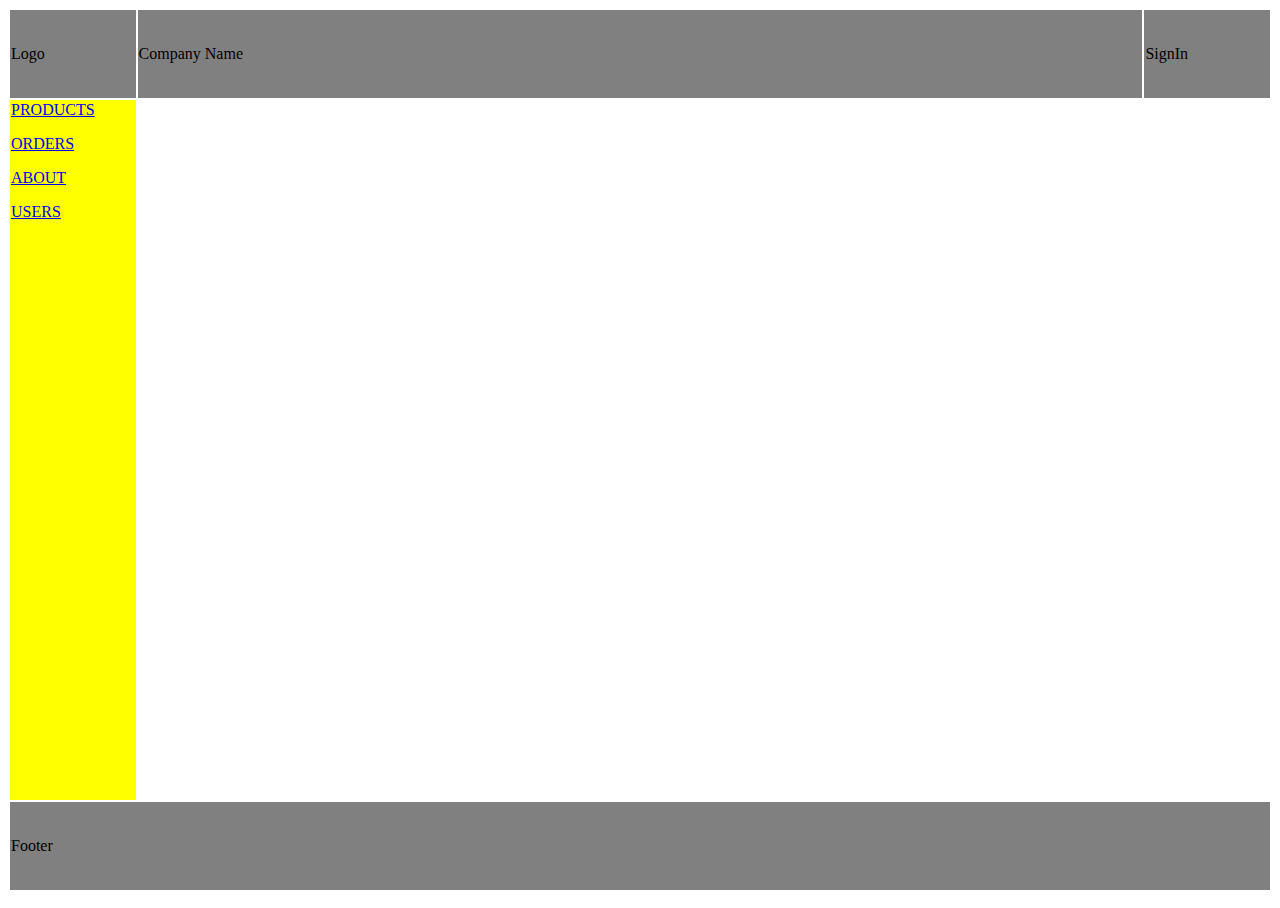
<file: ui/index.html>
<html>
<title>Product Web app </title>
<head>

</head>
<body>
    <p>
        <table border="0" height="100%" width="100%">
            <tr height="10%" bgcolor="grey">
                <td width="10%"> Logo</td>
                <td> Company Name</td>
                <td width="10%">SignIn</td>
            </tr>
            <tr>
                <td width="10%" bgcolor="yellow" valign="top">
                    <p><a href="product.html">PRODUCTS</a></p>
                    <p><a href="order.html">ORDERS</a></p>
                    <p><a href="https://www.ABC.com/">ABOUT</a></p>
                    <p><a href="https://www.ABC.com/">USERS</a></p>
    </td>
    <td colspan="2"></td>
    </tr>
    <tr height="10%" bgcolor="grey">
        <td colspan="3">Footer</td>
    </tr>
    </table>
    </p>

</body>
</file>
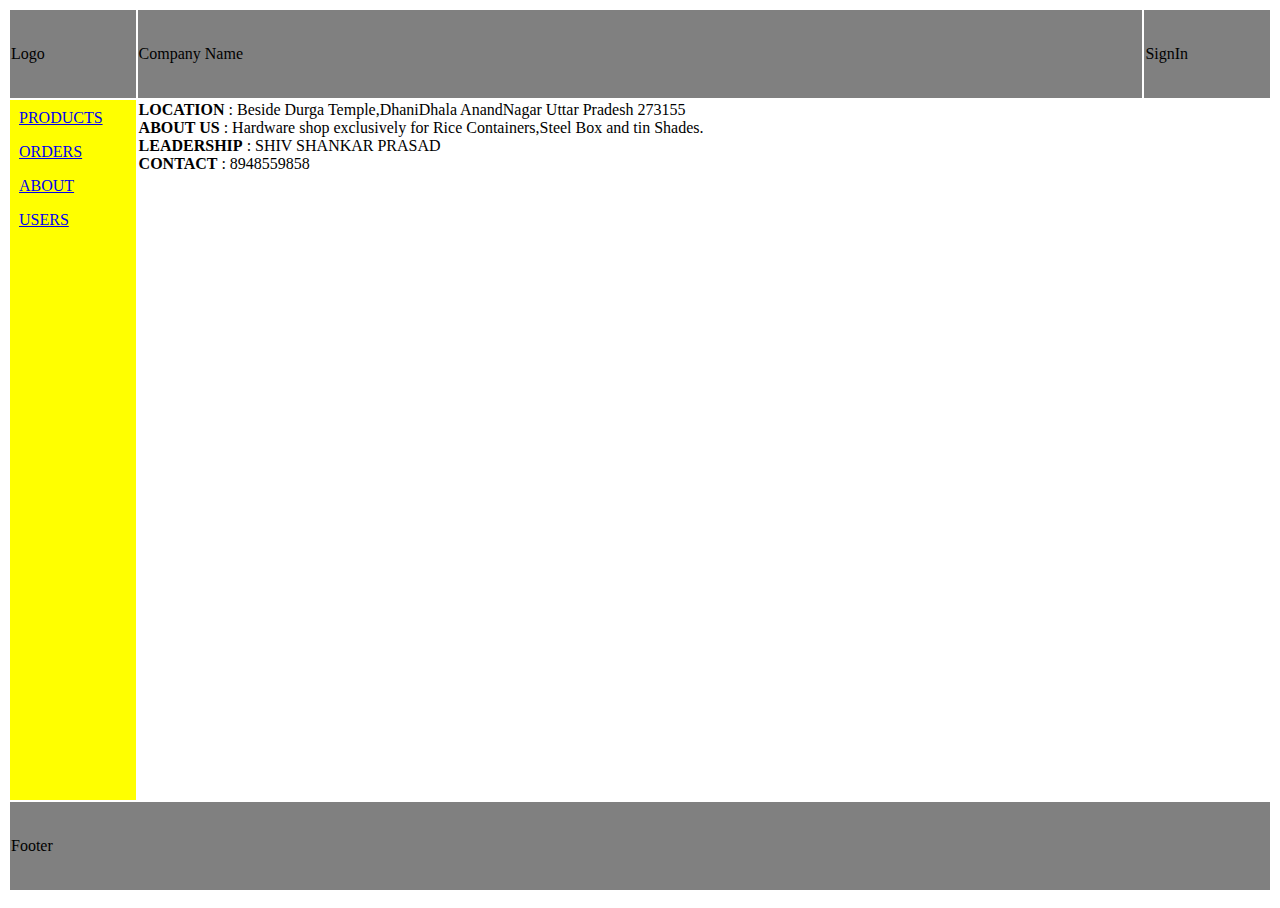
<file: ui/about.html>
<html>
<title>Product Web app </title>
<head>

</head>
<body>
    <p>
        <table border="0" height="100%" width="100%">
            <tr height="10%" bgcolor="grey">
                <td width="10%"> Logo</td>
                <td> Company Name</td>
                <td width="10%">SignIn</td>
            </tr>
            <tr>
                <td width="10%" bgcolor="yellow" valign="top">
                    <embed type="text/html" src="left_nav.html" height="100%" width="100%">
                </td>
    <td colspan="2" valign="top">
        <p align=left>
            <b>LOCATION</b> : Beside Durga Temple,DhaniDhala AnandNagar Uttar Pradesh 273155</br>
            <b>ABOUT US</b> : Hardware shop exclusively for Rice Containers,Steel Box and tin Shades.</br>
            <b>LEADERSHIP</b> : SHIV SHANKAR PRASAD</br>
            <b> CONTACT</b> : 8948559858</br>
        </p>
    </td>
    </tr>
    <tr height="10%" bgcolor="grey">
        <td colspan="3">Footer</td>
    </tr>
    </table>
    </p>
</body>
</file>
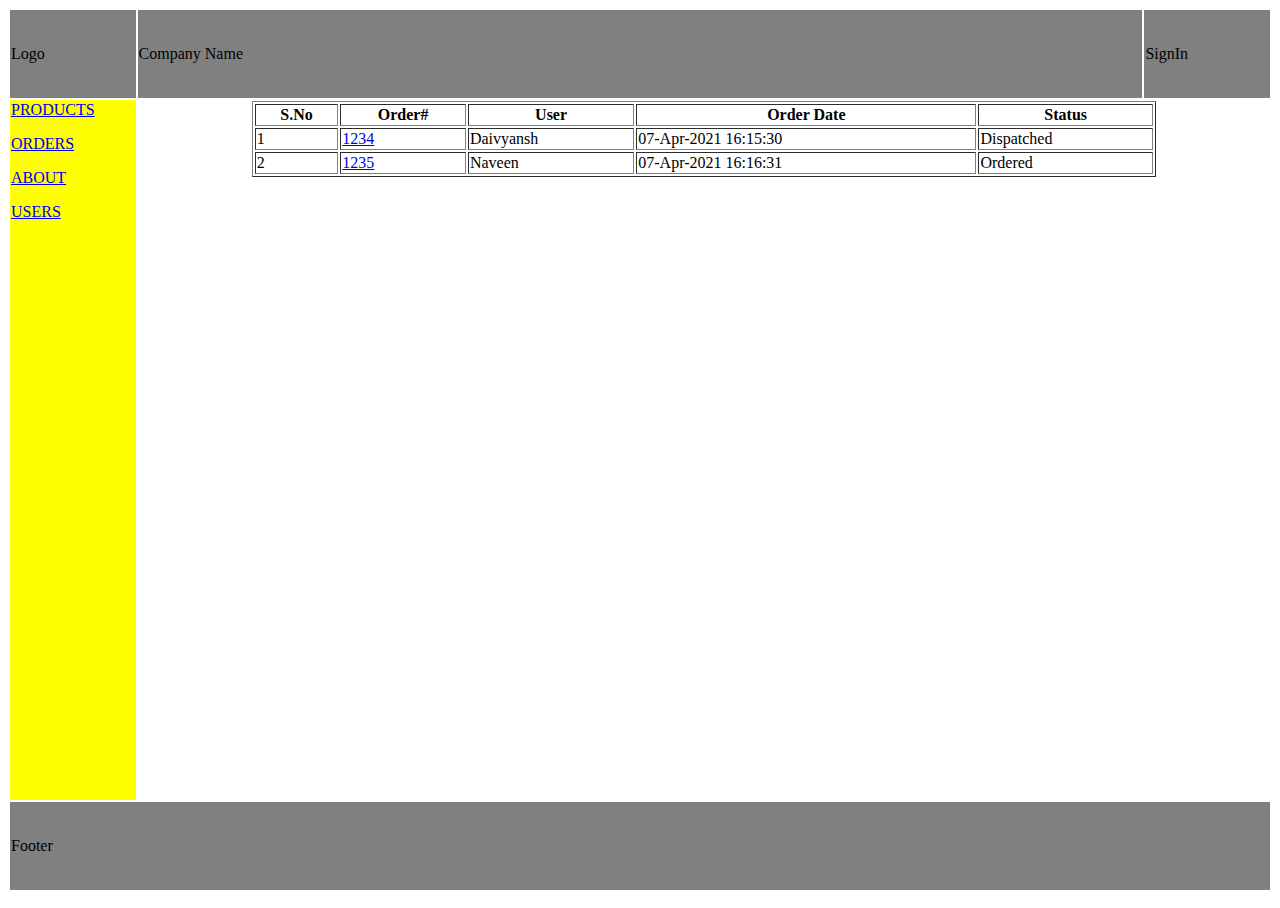
<file: ui/order.html>
<html>
<title>Product Web app </title>
<head>

</head>
<body>
    <p>
        <table border="0" height="100%" width="100%">
            <tr height="10%" bgcolor="grey">
                <td width="10%"> Logo</td>
                <td> Company Name</td>
                <td width="10%">SignIn</td>
            </tr>
            <tr>
                <td width="10%" bgcolor="yellow" valign="top">
                    <p><a href="product.html">PRODUCTS</a></p>
                    <p><a href="order.html">ORDERS</a></p>
                    <p><a href="https://www.ABC.com/">ABOUT</a></p>
                    <p><a href="https://www.ABC.com/">USERS</a></p>
               </td>
                <td colspan="2" valign="top">
                    <p align=center>
                        <table width="80%" border="1">
                            <tr>
                                <th>S.No</th>
                                <th>Order#</th>
                                <th>User</th>
                                <th>Order Date</th>
                                <th>Status</th>
                            </tr>
                            <tr>
                                <td>1</td>
                                <td><a href="#">1234</a></td>
                                <td>Daivyansh</td>
                                <td>07-Apr-2021 16:15:30</td>
                                <td>Dispatched</td>
                            </tr>
                            <tr>
                                <td>2</td>
                                <td><a href="#">1235</a></td>
                                <td>Naveen</td>
                                <td>07-Apr-2021 16:16:31</td>
                                <td>Ordered</td>
                            </tr>

                        </table>
                        
                    </p>
                </td>
            </tr>
            <tr height="10%" bgcolor="grey">
                <td colspan="3">Footer</td>
            </tr>
        </table>
    </p>
</body>
</file>
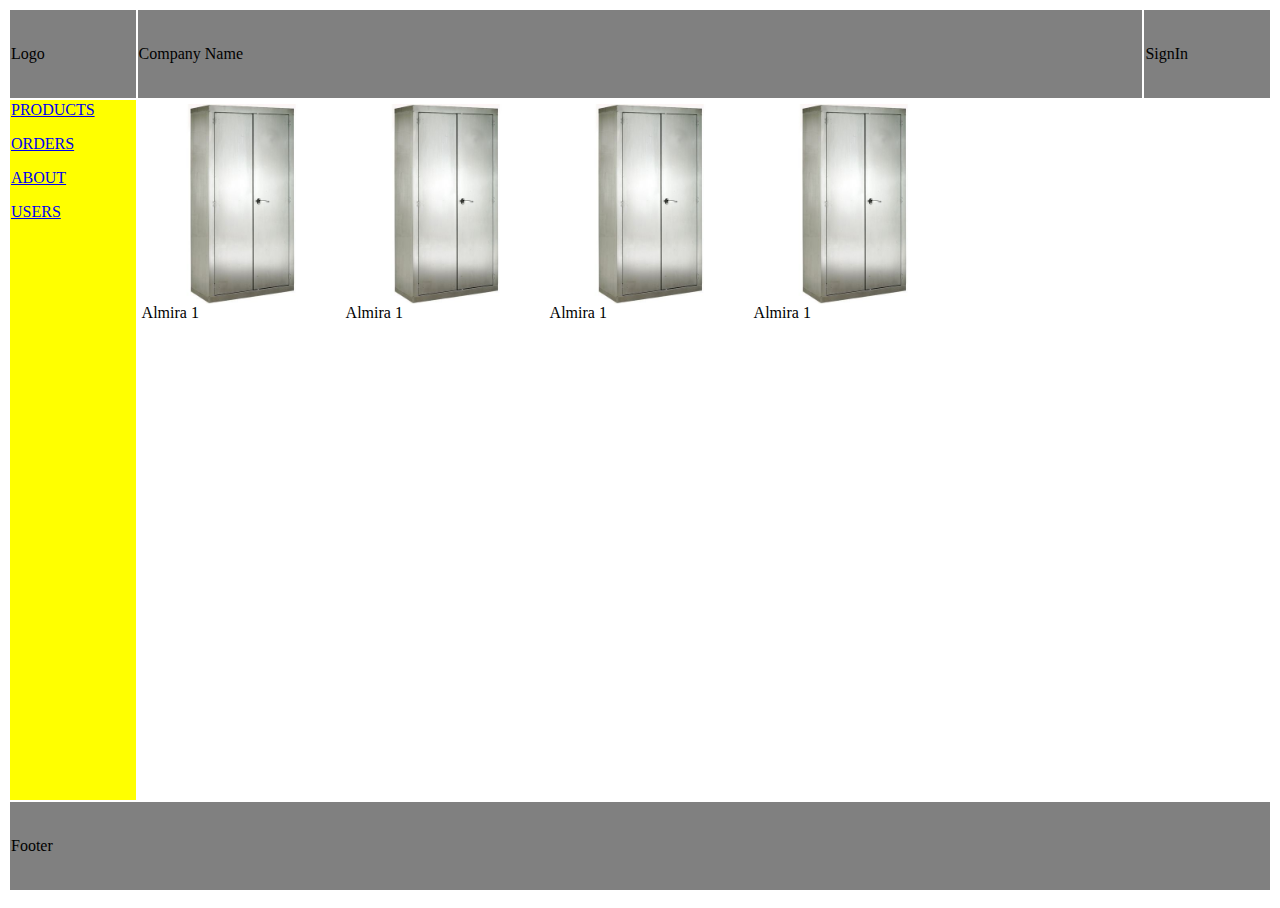
<file: ui/product.html>
<html>
<title>Product Web app </title>
<head>

</head>
<body>
    <p>
        <table border="0" height="100%" width="100%">
            <tr height="10%" bgcolor="grey">
                <td width="10%"> Logo</td>
                <td> Company Name</td>
                <td width="10%">SignIn</td>
            </tr>
            <tr>
                <td width="10%" bgcolor="yellow" valign="top">
                    <p><a href="product.html">PRODUCTS</a></p>
                    <p><a href="order.html">ORDERS</a></p>
                    <p><a href="https://www.ABC.com/">ABOUT</a></p>
                    <p><a href="https://www.ABC.com/">USERS</a></p>
               </td>
                <td colspan="2" valign="top">
                    <p align=left>
                        <table>
                            <tr>
                                <td><img src="1.jpg" alt=Steel Cupboard" style="width:200px;height:200px;"><br/> Almira 1</td>
                                <td><img src="1.jpg" alt=Steel Cupboard" style="width:200px;height:200px;"><br/> Almira 1</td>
                                <td><img src="1.jpg" alt=Steel Cupboard" style="width:200px;height:200px;"><br/> Almira 1</td>
                                <td><img src="1.jpg" alt=Steel Cupboard" style="width:200px;height:200px;"><br/> Almira 1</td>
                            </tr>

                        </table>
                        
                    </p>
                </td>
            </tr>
            <tr height="10%" bgcolor="grey">
                <td colspan="3">Footer</td>
            </tr>
        </table>
    </p>
</body>
</file>
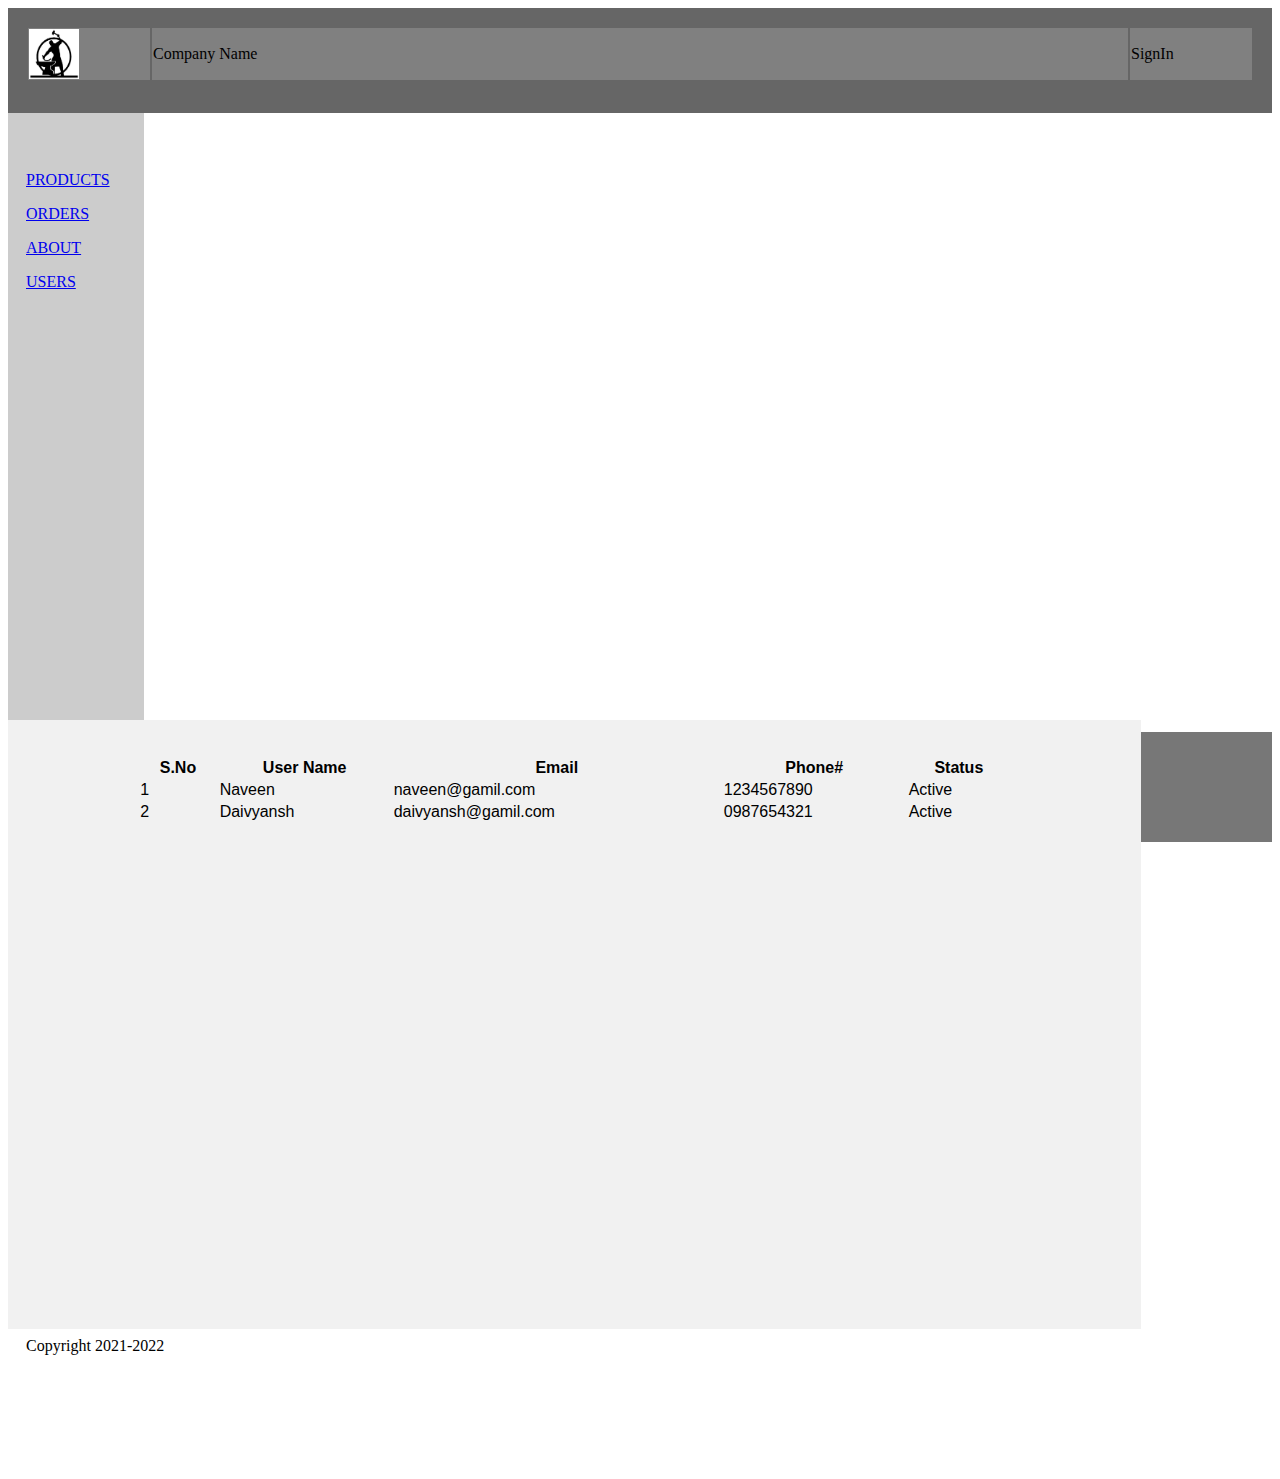
<file: ui/users.html>
<html>
<title>Product Web app </title>
<head>
    <meta charset="utf-8">
    <meta name="viewport" content="width=device-width, initial-scale=1">
    <link rel="stylesheet" href="styles.css">
</head>
<body>
    <header>
        <embed type="text/html" src="header.html" width="100%">
    </header>
    <section>
        <nav>
            <embed type="text/html" src="left_nav.html" width="100%">
        </nav>

        <article>
            <p align=center>
                <table width="80%" border="0">
                    <tr>
                        <th>S.No</th>
                        <th>User Name</th>
                        <th>Email</th>
                        <th>Phone#</th>
                        <th>Status</th>
                    </tr>
                    <tr>
                        <td>1</td>
                        <td>Naveen</td>
                        <td>naveen@gamil.com</td>
                        <td>1234567890</td>
                        <td>Active</td>
                    </tr>
                    <tr>
                        <td>2</td>
                        <td>Daivyansh</td>
                        <td>daivyansh@gamil.com</td>
                        <td>0987654321</td>
                        <td>Active</td>
                    </tr>

                </table>

            </p>

        </article>
    </section>
    <footer>
        <embed type="text/html" src="footer.html" width="100%">
    </footer>

</body>

</html>
</file>
<file: ui/styles.css>
* {
    box-sizing: content-box;
}

body {
    font-family: Arial, Helvetica, sans-serif;
    height:auto;
}

/* Style the header */
header {
    background-color: #666;
    padding: 10px;
    height: 85px;
    align-content: start;
    vertical-align:central;
    text-align: center;
    font-size: 35px;
    color: white;
}

/* Create two columns/boxes that floats next to each other */
nav {
    float: left;
    width: 10%;
    height: 90%;
    /* height: 300px;*/ /* only for demonstration, should be removed */
    background: #ccc;
    padding-top: 50px;
    padding-left: 10px;
}

/* Style the list inside the menu */
nav ul {
    list-style-type: none;
    padding: 0;
}

article {
    float: left;
    padding: 20px;
    width: 86.5%;
    background-color: #f1f1f1;
    height: 92%;
    /* height: 300px; */ /* only for demonstration, should be removed */
}

/* Clear floats after the columns */
section {
    height: 70%;
}


/* Style the footer */
footer {
    background-color: #777;
    padding: 10px;
    height: 90px;
    text-align:center;
    color: white;
}

/* Responsive layout - makes the two columns/boxes stack on top of each other instead of next to each other, on small screens */
@media (max-width: 600px) {
    nav, article {
        width: 100%;
        height: auto;
    }
}
</file>
